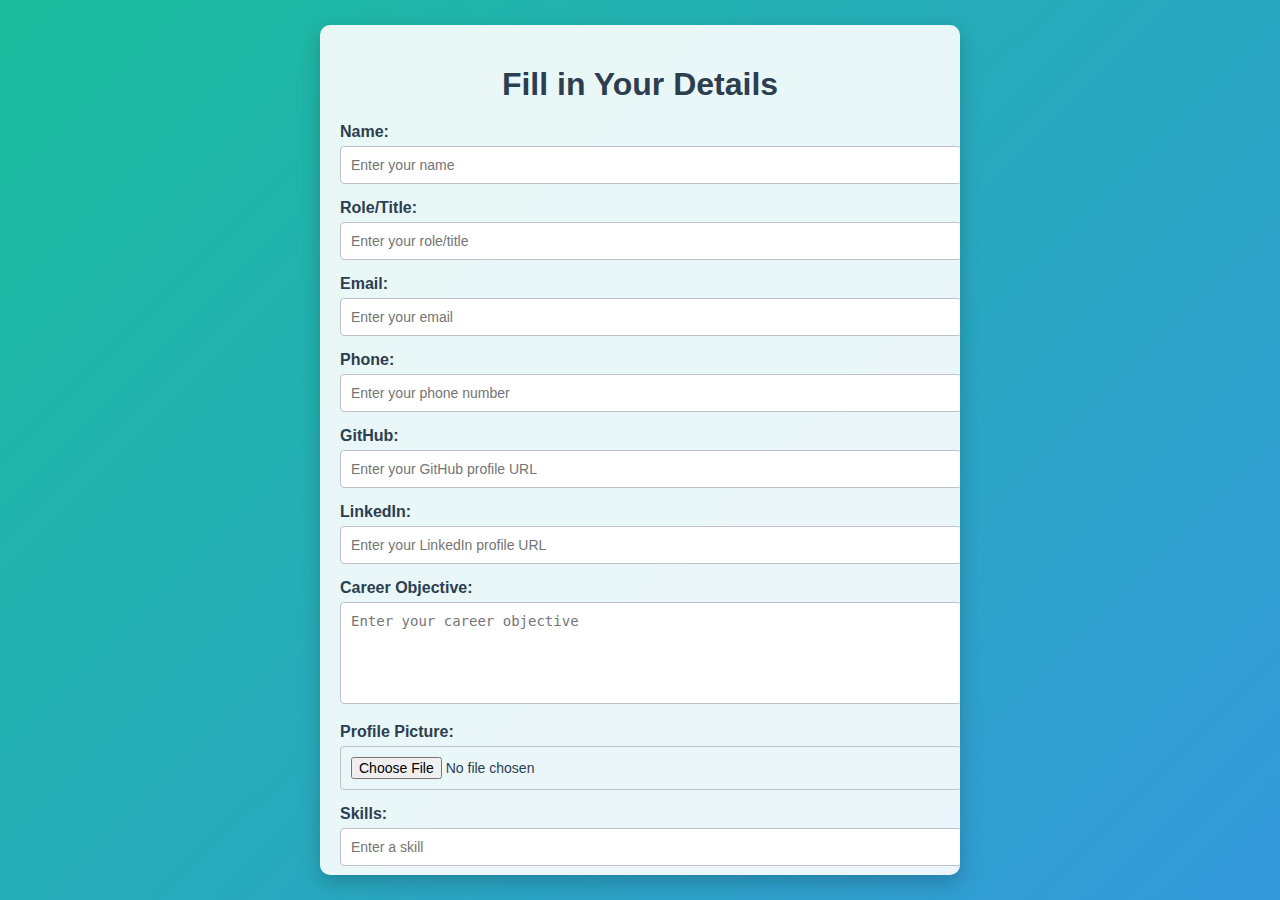
<file: index.html>
<!DOCTYPE html>
<html lang="en">
<head>
    <meta charset="UTF-8">
    <meta name="viewport" content="width=device-width, initial-scale=1.0">
    <title>Resume Input</title>
    <link rel="stylesheet" href="index.css">
</head>
<body>
    <div class="background">
        <div class="input-container">
            <h1>Fill in Your Details</h1>
            <form id="resumeForm">
                <label for="name">Name:</label>
                <input type="text" id="name" placeholder="Enter your name" required>

                <label for="role">Role/Title:</label>
                <input type="text" id="role" placeholder="Enter your role/title">

                <label for="email">Email:</label>
                <input type="email" id="email" placeholder="Enter your email" required>

                <label for="phone">Phone:</label>
                <input type="text" id="phone" placeholder="Enter your phone number">

                <label for="github">GitHub:</label>
                <input type="url" id="github" placeholder="Enter your GitHub profile URL">

                <label for="linkedin">LinkedIn:</label>
                <input type="url" id="linkedin" placeholder="Enter your LinkedIn profile URL">

                <label for="careerObjective">Career Objective:</label>
                <textarea id="careerObjective" placeholder="Enter your career objective"></textarea>

                <label for="profilePicture">Profile Picture:</label>
                <input type="file" id="profilePicture" accept="image/*">

                <div id="skillsContainer">
                    <label>Skills:</label>
                    <input type="text" class="skill-input" placeholder="Enter a skill">
                </div>
                <button type="button" onclick="addSkill()">Add Skill</button>

                <div id="educationContainer">
                    <label>Education:</label>
                    <input type="text" class="education-input" placeholder="Enter an education detail">
                </div>
                <button type="button" onclick="addEducation()">Add Education</button>

                <div id="experienceContainer">
                    <label>Experience:</label>
                    <input type="text" class="experience-input" placeholder="Enter an experience detail">
                </div>
                <button type="button" onclick="addExperience()">Add Experience</button>

                <div id="certificatesContainer">
                    <label>Certificates:</label>
                    <input type="text" class="certificate-input" placeholder="Enter a certificate detail">
                </div>
                <button type="button" onclick="addCertificate()">Add Certificate</button>

                <button type="submit">Generate Resume</button>
            </form>
        </div>
    </div>
    <script src="index.js"></script>
</body>
</html>
</file>
<file: index.css>
body {
    font-family: Arial, sans-serif;
    margin: 0;
    padding: 0;
    background-color: #2c3e50;
    color: #ecf0f1;
    display: flex;
    justify-content: center;
    align-items: center;
    height: 100vh;
}

.background {
    width: 100%;
    height: 100%;
    display: flex;
    justify-content: center;
    align-items: center;
    background: linear-gradient(135deg, #1abc9c, #3498db);
}

.input-container {
    width: 600px;
    padding: 20px;
    background: rgba(255, 255, 255, 0.9);
    border-radius: 10px;
    box-shadow: 0 8px 20px rgba(0, 0, 0, 0.2);
    overflow-y: auto;
    max-height: 90vh;
}

h1 {
    text-align: center;
    color: #2c3e50;
    margin-bottom: 20px;
}

label {
    display: block;
    margin-bottom: 5px;
    font-weight: bold;
    color: #2c3e50;
}

input, textarea {
    width: 100%;
    padding: 10px;
    margin-bottom: 15px;
    border: 1px solid #bdc3c7;
    border-radius: 4px;
    font-size: 14px;
    color: #2c3e50;
}

textarea {
    height: 80px;
    resize: none;
}

button {
    display: inline-block;
    background-color: #e74c3c;
    color: white;
    padding: 10px 15px;
    border: none;
    border-radius: 4px;
    cursor: pointer;
    font-weight: bold;
    margin-top: 10px;
    transition: background-color 0.3s;
}

button:hover {
    background-color: #c0392b;
}

button + button {
    margin-left: 10px;
}

@media (max-width: 768px) {
    .input-container {
        width: 90%;
        padding: 15px;
    }
}
</file>
